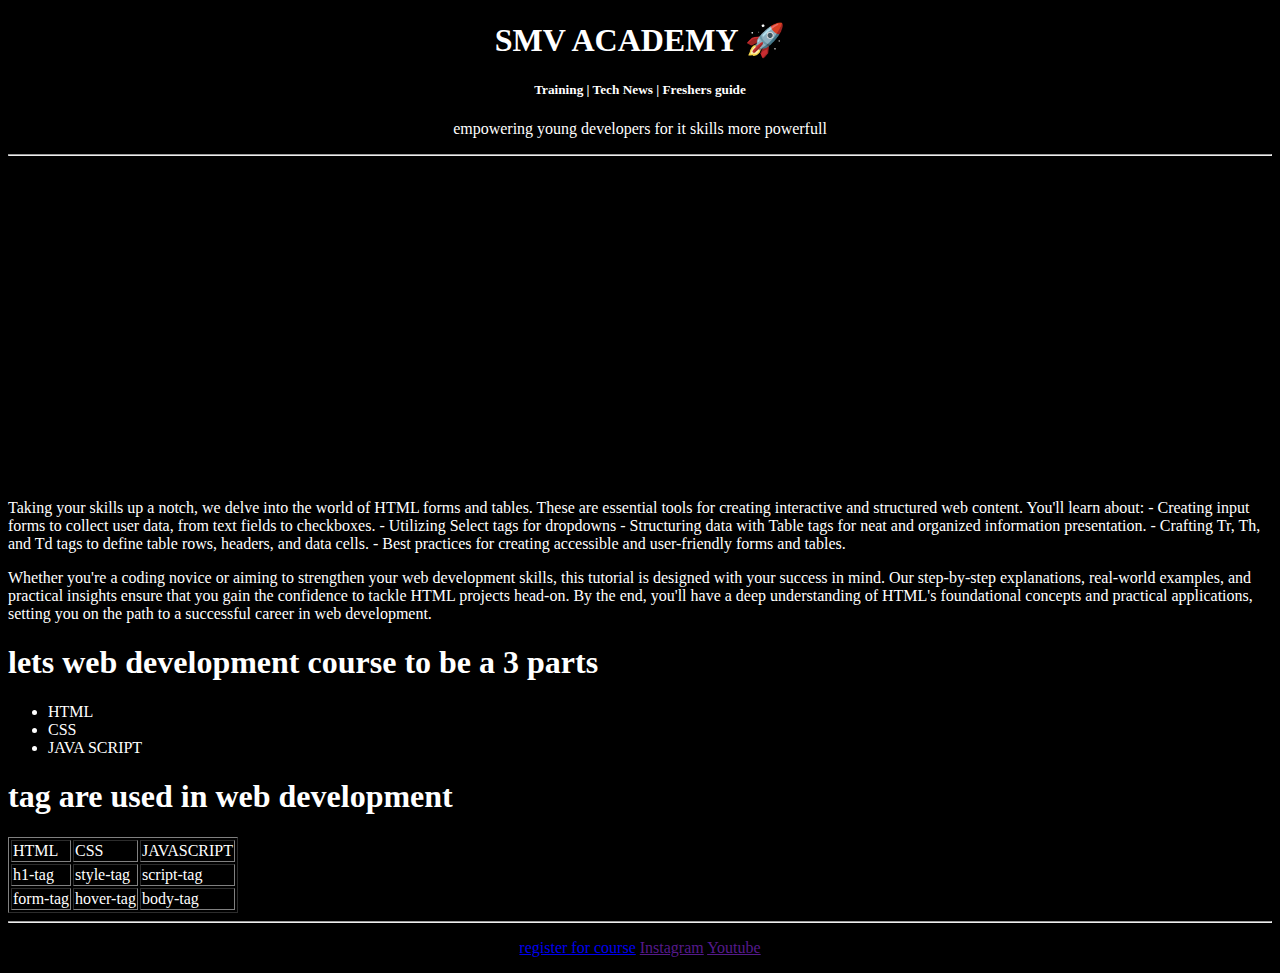
<file: starter/index.html>
<!DOCTYPE html>

<head>
    <title>SMV</title>
</head>
<body   bgcolor="black" style="color: white;">
    <center>
    <h1>SMV ACADEMY 🚀</h1>
    <h5>Training | Tech News | Freshers guide</h5>
    <p>empowering young developers for it skills more powerfull</p>
    </center>
    <hr>

    <center>
        <iframe width="560" height="315" src="https://www.youtube.com/embed/FYErehuSuuw?si=BWJmBGH6ZItmXW5M" 
        title="YouTube video player" frameborder="0" allow="accelerometer; autoplay; clipboard-write; encrypted-media; gyroscope; 
        picture-in-picture;web-share" allowfullscreen></iframe>
    </center>
    <p>
        Taking your skills up a notch, we delve into the world of HTML forms and tables. These are essential tools for creating interactive and structured web content. You'll learn about:
- Creating input forms to collect user data, from text fields to checkboxes.
- Utilizing Select tags for dropdowns
- Structuring data with Table tags for neat and organized information presentation.
- Crafting Tr, Th, and Td tags to define table rows, headers, and data cells.
- Best practices for creating accessible and user-friendly forms and tables.
</p>
<p>Whether you're a coding novice or aiming to strengthen your web development skills, 
    this tutorial is designed with your success in mind. Our step-by-step explanations, 
    real-world examples, and practical insights ensure that you gain the confidence to tackle HTML projects head-on. 
    By the end, you'll have a deep understanding of HTML's foundational concepts and practical applications, setting you on the path to a successful career in 
    web development.
</p>
<h1>lets web development course to be a 3 parts</h1>
<ul>
<li>HTML</li>
<li>CSS</li>
<li>JAVA SCRIPT</li>
</ul>
<h1>tag are used in web development</h1>
<table border="1">
    <tr>
        <td>HTML</td><td>CSS</td><td>JAVASCRIPT</td>
    </tr>
    <tr>
        <td>h1-tag</td><td>style-tag</td><td>script-tag</td>
    </tr>
    <tr>
        <td>form-tag</td><td>hover-tag</td><td>body-tag</td>
    </tr>
</table>
<hr>
<center>
<p>
    <a href="register.html"> register for course</a> <a href="">Instagram</a> <a href="">Youtube</a>
</p>
</center>
</body>
</html>
</file>
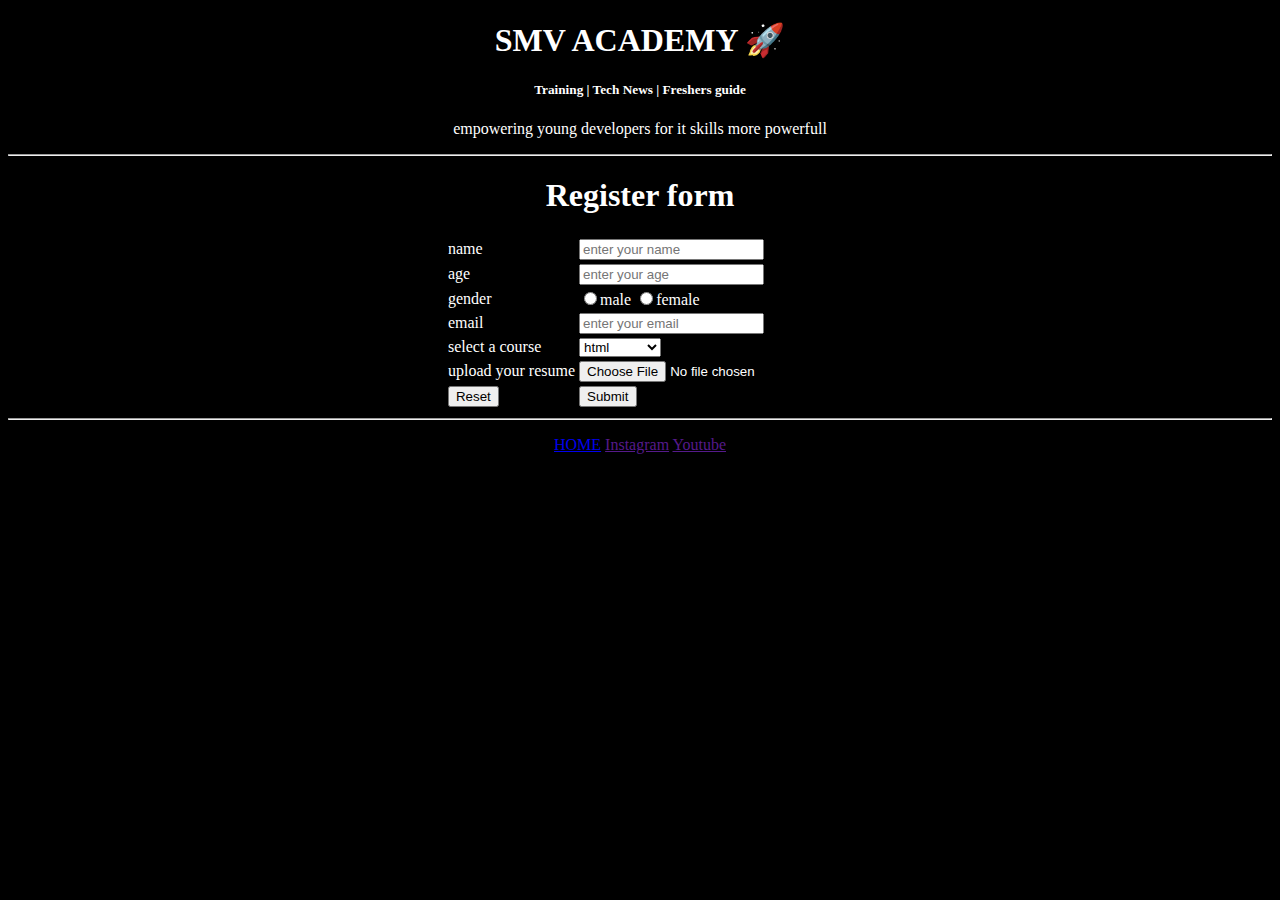
<file: starter/register.html>
<!DOCTYPE html>
<html lang="en">
<head>
    <title>Register</title>
</head>
<body bgcolor="black" style="color: white;">
    <center>
        <h1>SMV ACADEMY 🚀</h1>
        <h5>Training | Tech News | Freshers guide</h5>
        <p>empowering young developers for it skills more powerfull</p>
        </center>
        <hr>
        <center>
            <h1>Register form</h1>
            <form>
                <table>
                    <tr>
                        <td>name</td>
                        <td><input type="text" placeholder="enter your name"></td>
                    </tr>
                    <tr>
                        <td>age</td>
                        <td><input type="number" placeholder="enter your age"></td>
                    </tr>
                    <tr>
                        <td>gender</td>
                       <td><input type="radio" name="gender">male
                         <input type="radio" name="gender">female</td>
                    </tr>
                    <tr>
                        <td>email</td>
                        <td><input type="text" placeholder="enter your email"></td>
                    </tr>
                    <tr>
                    <td>select a course</td>
                     <td>
                     <select>
                     <option value="">html</option>
                     <option value="">css</option>
                     <option value="">java script</option>
                     </select>
                    </td>
                    </tr>
                    <tr>
                        <td>upload your resume</td>
                        <td><input type="file"></td>
                    </tr>
                    <tr>
                        <td>
                            <input type="reset">
                        </td>
                        <td>
                            <input type="submit">
                        </td>
                    </tr>
                </table>
            </form>
            <hr>
            <center>
             <p>
             <a href="index.html"> HOME</a> <a href="">Instagram</a> <a href="">Youtube</a>
             </p>
             </center>
             
        </center>
</body>
</html>
</file>
